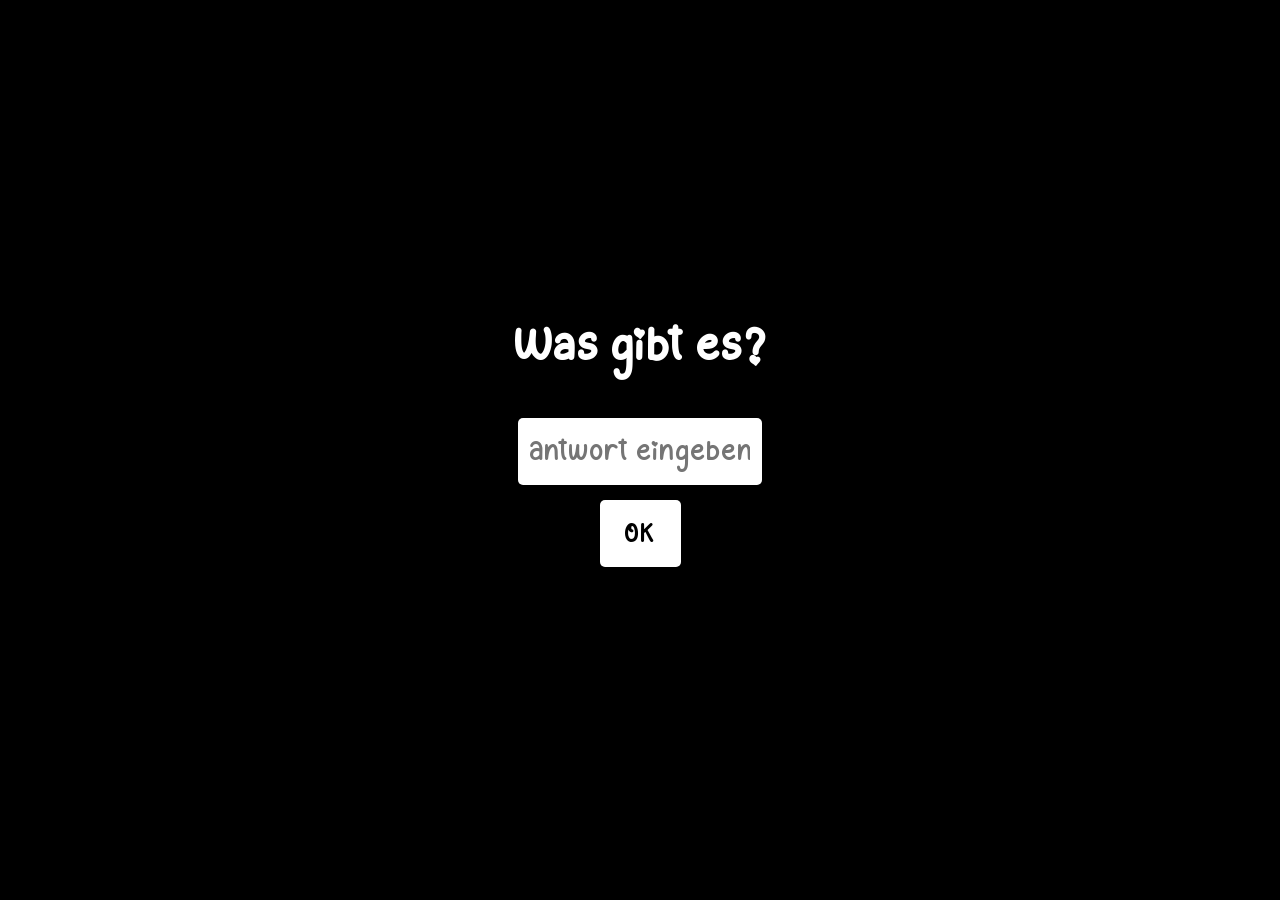
<file: Index.html>
<!DOCTYPE html>
<html lang="de">
<head>
<meta charset="UTF-8">
<meta name="viewport" content="width=device-width, initial-scale=1.0">
<title>Was gibt es?</title>
<link rel="stylesheet" href="styles.css">
</head>
<body class="intro">
  <audio id="bgm" src="steinsgate_intro.mp3" loop autoplay></audio>

  <div class="center">
    <h1>Was gibt es?</h1>
    <input type="text" id="pass" placeholder="Antwort eingeben">
    <button onclick="checkPass()">OK</button>
    <p id="error" class="error"></p>
  </div>

  <script>
    function checkPass() {
      const val = document.getElementById("pass").value.trim();
      const error = document.getElementById("error");
      if(val === "Non est nisi amor") {
        window.location = "main.html";
      } else {
        error.textContent = "Falsch — versuche es noch einmal.";
      }
    }
  </script>
</body>
</html>
</file>
<file: styles.css>
/* ===== Valentine Cupcake Font ===== */
@font-face {
  font-family: 'Valentine Cupcake';
  src: url('ValentineCupcake.woff2') format('woff2'),
       url('ValentineCupcake.woff') format('woff');
  font-weight: normal;
  font-style: normal;
}

body, input, button {
  font-family: 'Valentine Cupcake', cursive, serif;
  margin: 0; padding: 0;
}

/* ===== Index Page (Intro) ===== */
.intro {
  background-color: black;
  color: white;
  text-align: center;
  height: 100vh;
  width: 100%;
  display: flex;
  justify-content: center;
  align-items: center;
  flex-direction: column;
}

.center {
  display: flex;
  flex-direction: column;
  align-items: center;
  justify-content: center;
  gap: 15px; /* space between elements */
  width: 100%;
}

input {
  padding: 12px;
  font-size: 20px;
  border-radius: 5px;
  border: none;
  width: 220px;
  max-width: 80%;
}

button {
  padding: 12px 25px;
  font-size: 20px;
  border: none;
  border-radius: 5px;
  cursor: pointer;
  background-color: white;
  color: black;
}

.error {
  color: red;
  margin-top: 10px;
  font-size: 18px;
}

/* ===== Main Page ===== */
.main {
  background-color: #ffc0cb; /* soft pink */
  color: #ff69b4; /* darker pink text */
  text-align: center;
  height: 100vh;
  overflow: hidden;
  display: flex;
  justify-content: center;
  align-items: center;
  flex-direction: column;
}

.main .center {
  display: flex;
  flex-direction: column;
  align-items: center;
  gap: 20px;
}

.main button {
  padding: 15px 25px;
  margin: 10px;
  font-size: 20px;
  border: none;
  border-radius: 8px;
  background-color: #ffb6c1; /* lighter pink */
  color: #8b008b; /* dark pink text */
  cursor: pointer;
}

/* ===== Sakura Petals ===== */
#petals {
  position: absolute;
  top:0; left:0;
  width: 100%;
  height: 100%;
  pointer-events: none;
  overflow: hidden;
}

.petal {
  position: absolute;
  opacity: 0.9;
}

/* Falling animation */
@keyframes fall {
  0% { transform: translateY(-50px); }
  100% { transform: translateY(110vh); }
}

/* Spinning animation */
@keyframes spin {
  0% { transform: rotate(0deg); }
  100% { transform: rotate(360deg); }
}

/* ===== Sub-pages ===== */
.subpage {
  background-color: #fff;
  color: #222;
  padding: 20px;
  text-align: center;
  min-height: 100vh;
  display: flex;
  flex-direction: column;
  align-items: center;
}

.subpage img {
  max-width: 90%;
  margin-top: 15px;
  border-radius: 10px;
}

/* ===== Responsive tweaks ===== */
@media screen and (max-width: 600px) {
  input {
    font-size: 18px;
    width: 180px;
  }

  button {
    font-size: 18px;
    padding: 12px 20px;
  }

  .main button {
    font-size: 18px;
    padding: 12px 20px;
  }
}
</file>
